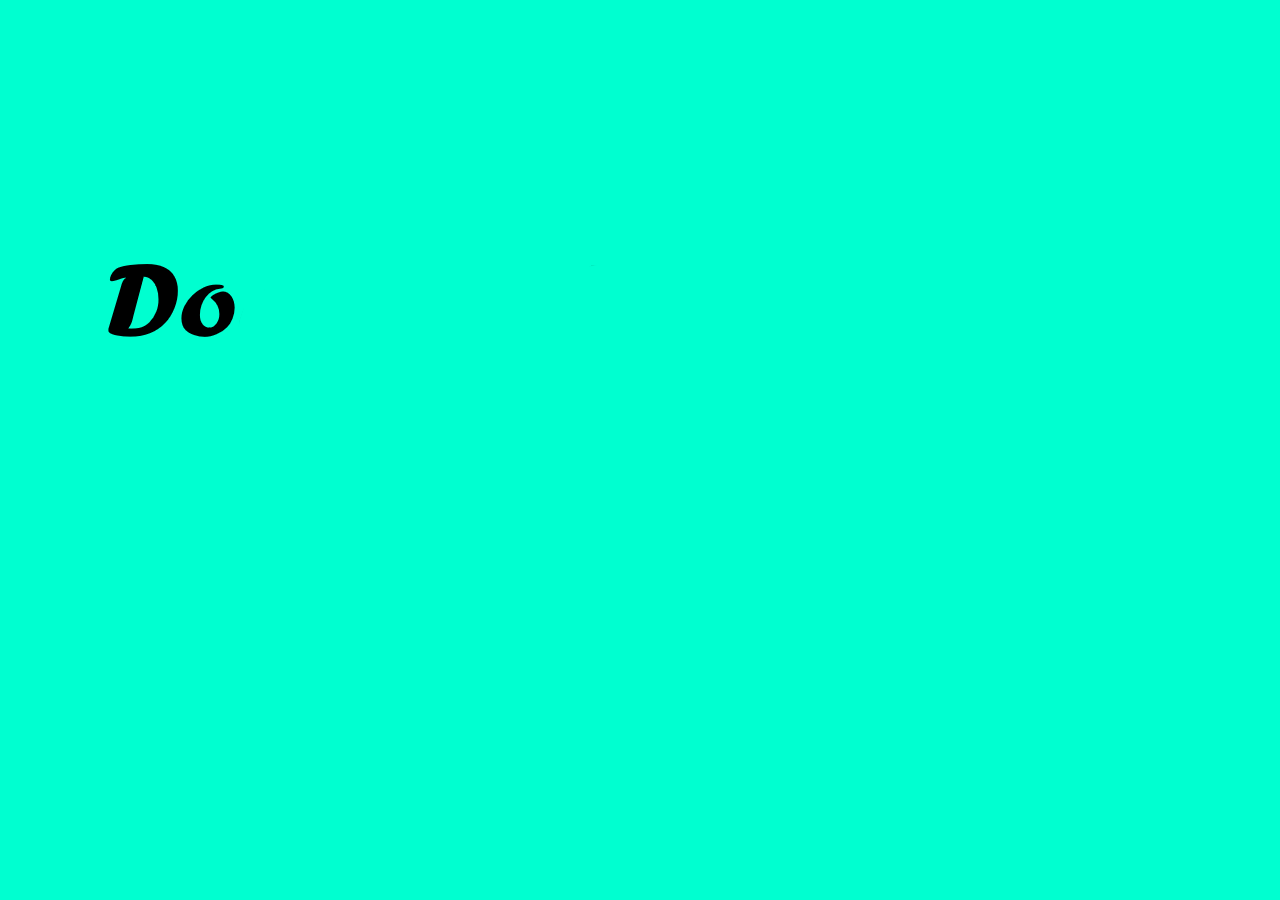
<file: index.html>
<!DOCTYPE html>
<html>

    <style> .loader {
        position: fixed;
        background-color: rgb(0, 255, 208);
        opacity: 1;
        height: 100%;
        width: 100%;
        top: 0;
        left: 0;
        z-index: 10;
        font-size: 100px;
        font-family: cursive;
      }
      </style>
      <div class="loader">
          
        <img src="Bilder/Dominicrafter.gif" alt="Loading">
        
      </div>

  <head>

    <link rel="stylesheet" href="style.css" type="text/css">
    <title>Start</title>
    <meta charset="utf-8">

  </head>

    <body>

      <div id="wrapper">

      <header><img src="Bilder/logo.png" alt="Logo"></header>

        <nav>

              <ul>
                 <li><a href="ueber.html" style="color:#20B2AA">Über Mich</a></li>
                 <li><a href="kontakt.html" style="color:#20B2AA">Kontakt</a></li>
                 <li><a href="anmeldung.html" style="color:#000000">Anmeldung</a></li>
              </ul>

        </nav>

         <section>
             <div class="article">
              <img class="bild" src="Bilder/turnier.png" alt="Vorschau">
            <a href="#">Turniere</a>
            <p>
                Unsere Turniere sind klein aber Fein. Hier könnt ihr jede Menge Ehre Gewinnen :) . Ihr werdet gegen andere Clans oder Einsame Wölfe Spielen
            </p>
             </div>

             <div class="article">
                <img class="bild" src="Bilder/vorschau.png" alt="Vorschau">
              <a href="#">Solo Turnier</a>
              <p>
                  Wir haben auch regelmäßig Solo-Turniere
              </p>
               </div>

               <div class="article">
                <img class="bild" src="Bilder/vorschau.png" alt="Vorschau">
              <a href="#">Das ist der Titel von diesem Beitrag</a>
              <p>
                  Hey, ich bin Domenicrafter und ich bin Lustig XD
              </p>
               </div>

         </section>
         <aside>
            <div class="sidebar">
            <a href="#">Anmeldung</a>
            <img class="bild2" src="Bilder/erfolg.png" alt="Du willst Erfolg?"></a>

            <p>
                <a href="anmeldung.html">Du möchtest Erfolgreich werden? Dann melde dich gleich für ein Turnier an! </a>
            </p>

            <div class="sidebar">
                <a href="#">Das ist die Sidebar</a>
                <a href="anmeldung.html"><img class="bild" src="Bilder/button.png" alt="Siderbar"></a>
    
                <p>
                    <a href="anmeldung.html">Hier geht es direkt zur Anmeldung! </a>
                </p>

            </div> 
            </aside>
         <footer>

         <ul>

            <li>
                <a href="index.html">Home</a>
            </li>

            <li>
                <a href="ueber.html">Über</a>
            </li>

            <li>
                <a href="kontakt.html">Kontakt</a>
            </li>

            <li>
                <a href="impressum.html">Copyright</a>
            </li>

         </ul>

         <p>
             <a href="#">© 2020 BrandV</a>
         </p>

         </footer>
      </div>

    </body>


    <style>
        .loader {
            -webkit-animation: load-out 5s;
            animation: load-out 5s;
            -webkit-animation-fill-mode: forwards;
            animation-fill-mode: forwards;
        }
        
        @-webkit-keyframes load-out {
            from {
                top: 0;
                opacity: 1;
            }
        
            to {
                top: 100%;
                opacity: 1;
            }
        }
        
        @keyframes load-out {
            from {
                top: 0;
                opacity: 1;
            }
        
            to {
                top: 100%;
                opacity: 1;
            }
        }
        </style>
</html>
</file>
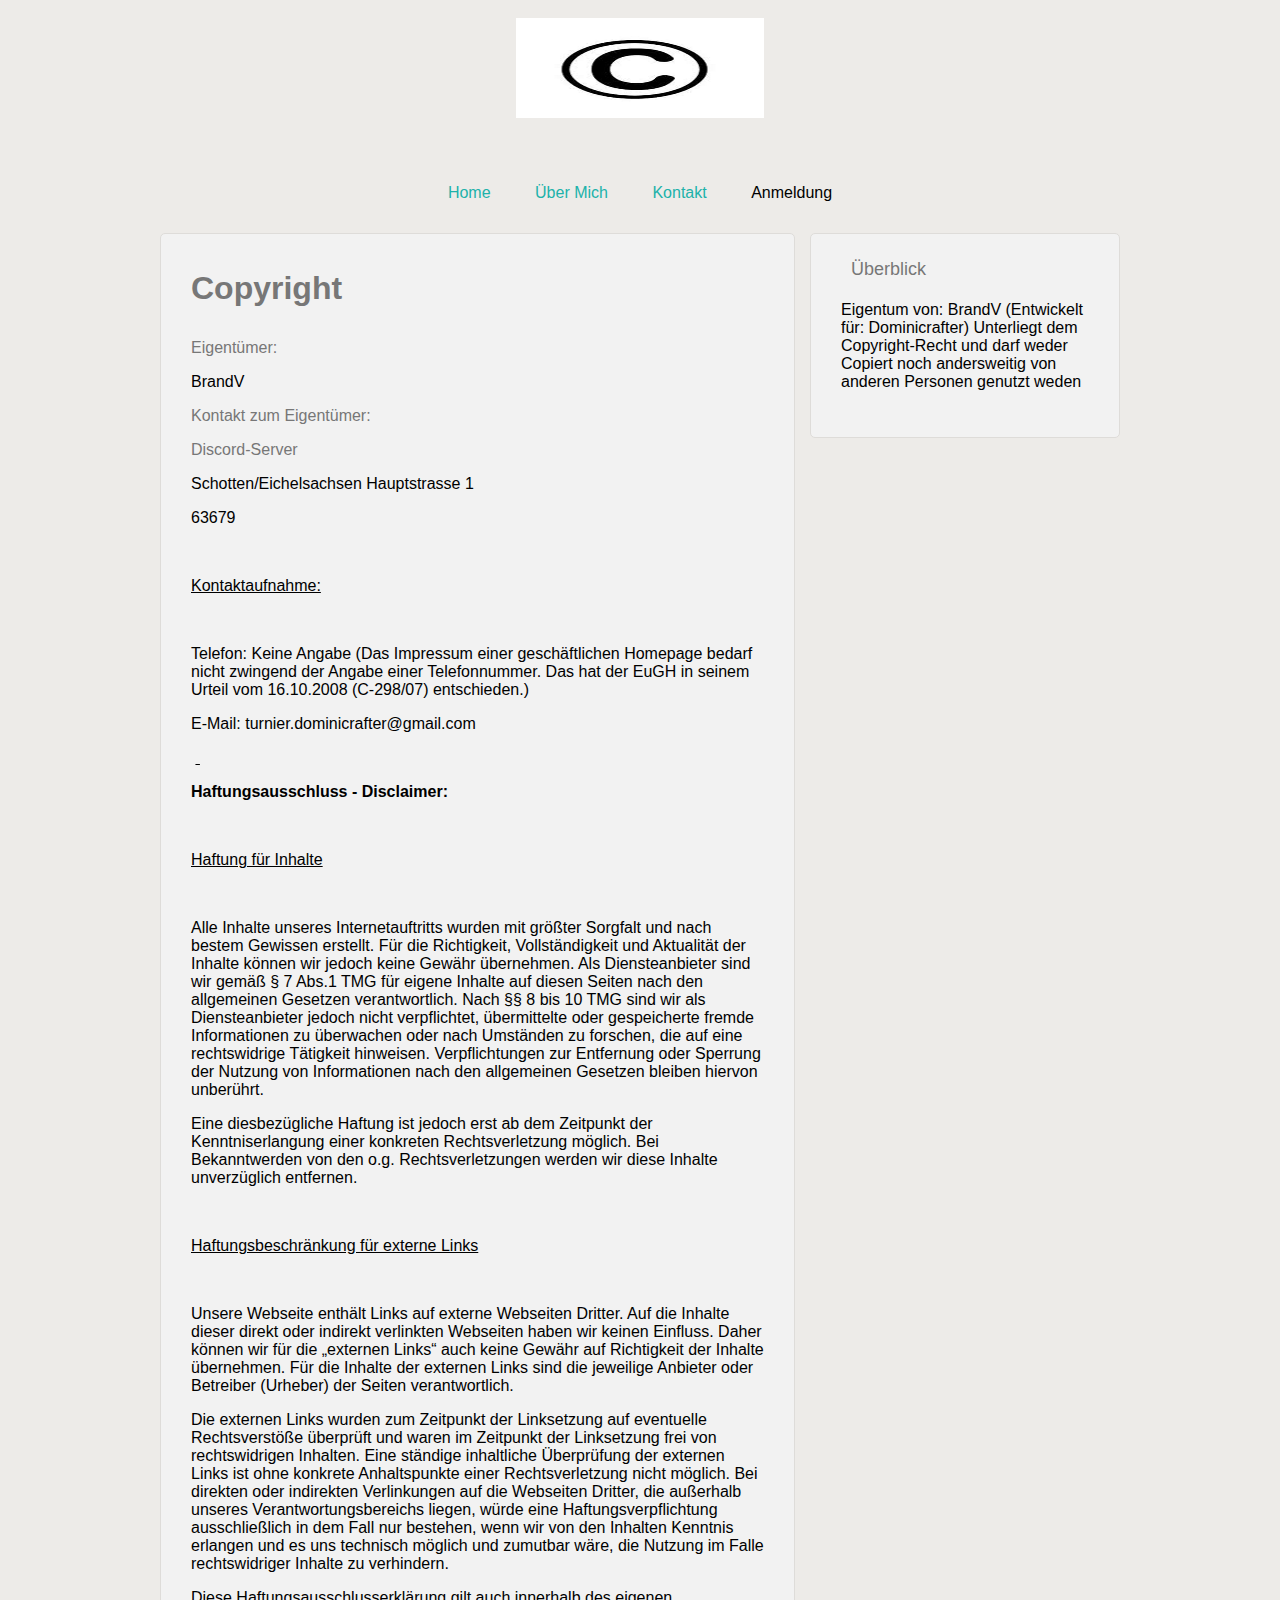
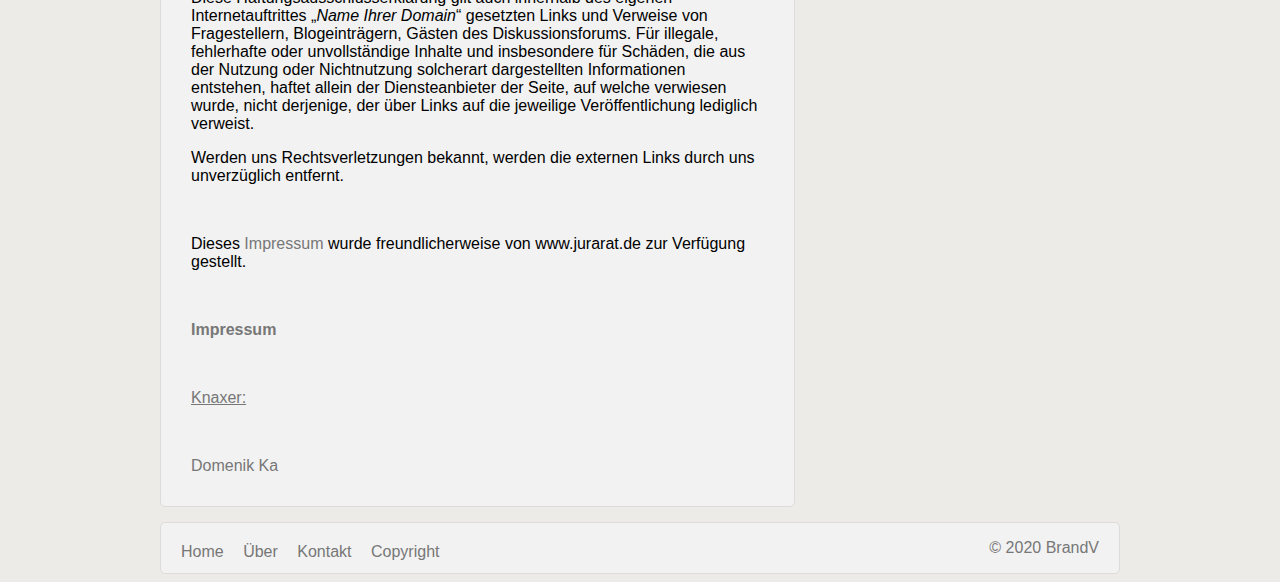
<file: impressum.html>
<!DOCTYPE html>
<html>

  <head>

    <link rel="stylesheet" href="style.css" type="text/css">
    <link rel="icon" href="favicon.ico" type="image/x-icon">
    <title>Copyright</title>
    <meta charset="utf-8">

  </head>

    <body>

      <div id="wrapper">

      <header><img src="Bilder/copyright.png" alt="Siderbar"></header>

        <nav>

              <ul>
                 <li><a href="index.html" style="color:#20B2AA">Home</a></li>
                 <li><a href="ueber.html" style="color:#20B2AA">Über Mich</a></li>
                 <li><a href="kontakt.html" style="color:#20B2AA">Kontakt</a></li>
                 <li><a href="anmeldung.html" style="color:#000000">Anmeldung</a></li>
              </ul>

        </nav>

         <section>
             <div id="kontakt">
              
                <h1>Copyright </h1>
                <a>Eigentümer:</a>
                <p>BrandV</p>
                <a>Kontakt zum Eigentümer: </a>
                <p><a href="https://discord.gg/XPtjSxy">Discord-Server</a></p>
</p><p>Schotten/Eichelsachsen Hauptstrasse 1</p><p>63679</p><p>&nbsp;</p><p><span style="text-decoration: underline;">Kontaktaufnahme:</span></p><p>&nbsp;</p><p>Telefon: Keine Angabe (Das Impressum einer geschäftlichen Homepage bedarf nicht zwingend der Angabe einer Telefonnummer. Das hat der EuGH in seinem Urteil vom 16.10.2008 (C-298/07) entschieden.)</p><p>E-Mail: turnier.dominicrafter@gmail.com</p><p>&nbsp;<strong><span style="text-decoration: underline;">&nbsp;</span></strong></p><p><strong>Haftungsausschluss - Disclaimer:</strong></p><p>&nbsp;</p><p><span style="text-decoration: underline;">Haftung für Inhalte</span></p><p><strong>&nbsp;</strong></p><p>Alle Inhalte unseres Internetauftritts wurden mit größter Sorgfalt und nach bestem Gewissen erstellt. Für die Richtigkeit, Vollständigkeit und Aktualität der Inhalte können wir jedoch keine Gewähr übernehmen. Als Diensteanbieter sind wir gemäß § 7 Abs.1 TMG für eigene Inhalte auf diesen Seiten nach den allgemeinen Gesetzen verantwortlich. Nach §§ 8 bis 10 TMG sind wir als Diensteanbieter jedoch nicht verpflichtet, übermittelte oder gespeicherte fremde Informationen zu überwachen oder nach Umständen zu forschen, die auf eine rechtswidrige Tätigkeit hinweisen. Verpflichtungen zur Entfernung oder Sperrung der Nutzung von Informationen nach den allgemeinen Gesetzen bleiben hiervon unberührt.</p><p>Eine diesbezügliche Haftung ist jedoch erst ab dem Zeitpunkt der Kenntniserlangung einer konkreten Rechtsverletzung möglich. Bei Bekanntwerden von den o.g. Rechtsverletzungen werden wir diese Inhalte unverzüglich entfernen.</p><p>&nbsp;</p><p><span style="text-decoration: underline;">Haftungsbeschränkung für externe Links</span></p><p><strong>&nbsp;</strong></p><p>Unsere Webseite enthält Links auf externe Webseiten Dritter. Auf die Inhalte dieser direkt oder indirekt verlinkten Webseiten haben wir keinen Einfluss. Daher können wir für die „externen Links“ auch keine Gewähr auf Richtigkeit der Inhalte übernehmen. Für die Inhalte der externen Links sind die jeweilige Anbieter oder Betreiber (Urheber) der Seiten verantwortlich.</p><p>Die externen Links wurden zum Zeitpunkt der Linksetzung auf eventuelle Rechtsverstöße überprüft und waren im Zeitpunkt der Linksetzung frei von rechtswidrigen Inhalten. Eine ständige inhaltliche Überprüfung der externen Links ist ohne konkrete Anhaltspunkte einer Rechtsverletzung nicht möglich. Bei direkten oder indirekten Verlinkungen auf die Webseiten Dritter, die außerhalb unseres Verantwortungsbereichs liegen, würde eine Haftungsverpflichtung ausschließlich in dem Fall nur bestehen, wenn wir von den Inhalten Kenntnis erlangen und es uns technisch möglich und zumutbar wäre, die Nutzung im Falle rechtswidriger Inhalte zu verhindern.</p><p>Diese Haftungsausschlusserklärung gilt auch innerhalb des eigenen Internetauftrittes „<em>Name Ihrer Domain</em>“ gesetzten Links und Verweise von Fragestellern, Blogeinträgern, Gästen des Diskussionsforums. Für illegale, fehlerhafte oder unvollständige Inhalte und insbesondere für Schäden, die aus der Nutzung oder Nichtnutzung solcherart dargestellten Informationen entstehen, haftet allein der Diensteanbieter der Seite, auf welche verwiesen wurde, nicht derjenige, der über Links auf die jeweilige Veröffentlichung lediglich verweist.</p><p>Werden uns Rechtsverletzungen bekannt, werden die externen Links durch uns unverzüglich entfernt.</p><br><p>Dieses <a href="http://www.jurarat.de/muster-impressum">Impressum</a> wurde freundlicherweise von www.jurarat.de zur Verfügung gestellt.</p></a>                <a><p class="3DMsoNoSpacing">&nbsp;</p><p><strong>Impressum</strong></p><p>&nbsp;</p><p><span style="text-decoration: underline;">Knaxer:</span></p><p>&nbsp;</p><p>Domenik Ka
                
         </section>
         <aside>
            <div class="sidebar">
            <a href="#">Überblick</a>
            
            <p>
                Eigentum von: BrandV (Entwickelt für: Dominicrafter)            
                Unterliegt dem Copyright-Recht und darf weder Copiert noch andersweitig von anderen Personen genutzt weden                                            
            </p>
 
            </aside>
         <footer>

         <ul>

            <li>
                <a href="index.html">Home</a>
            </li>

            <li>
                <a href="ueber.html">Über</a>
            </li>

            <li>
                <a href="kontakt.html">Kontakt</a>
            </li>

            <li>
                <a href="impressum.html">Copyright</a>
            </li>

         </ul>

         <p>
             <a href="#">© 2020 BrandV</a>
         </p>

         </footer>
      </div>

    </body>

</html>
</file>
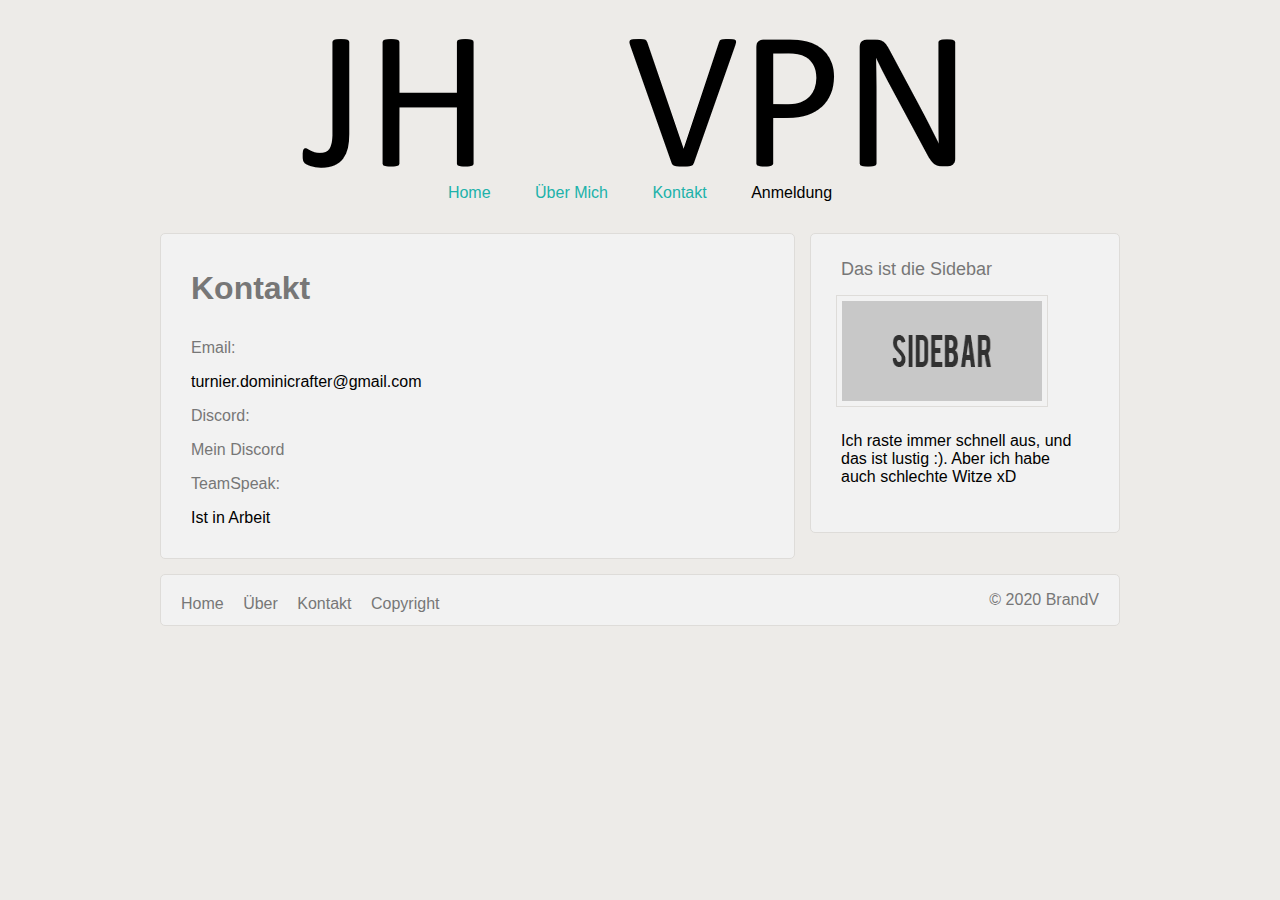
<file: kontakt.html>
<!DOCTYPE html>
<html>

  <head>

    <link rel="stylesheet" href="style.css" type="text/css">
    <link rel="icon" href="favicon.ico" type="image/x-icon">
    <title>Kontakt</title>
    <meta charset="utf-8">

  </head>

    <body>

      <div id="wrapper">

      <header><img src="Bilder/logo.png" alt="Logo"></header>

        <nav>

              <ul>
                 <li><a href="index.html" style="color:#20B2AA">Home</a></li>
                 <li><a href="ueber.html" style="color:#20B2AA">Über Mich</a></li>
                 <li><a href="kontakt.html" style="color:#20B2AA">Kontakt</a></li>
                 <li><a href="anmeldung.html" style="color:#000000">Anmeldung</a></li>
              </ul>

        </nav>

         <section>
             <div id="kontakt">
              
                <h1>Kontakt </h1>
                <a>Email:</a>
                <p>turnier.dominicrafter@gmail.com</p>
                <a>Discord: </a>
                <p><a href="https://discord.gg/VkvrtSa">Mein Discord</a></p>
                <a>TeamSpeak: </a>
                <p>Ist in Arbeit</p>

         </section>
         <aside>
            <div class="sidebar">
            <a href="#">Das ist die Sidebar</a>
            <img class="bild" src="Bilder/sidebar.png" alt="Siderbar">

            <p>
                Ich raste immer schnell aus, und das ist lustig :). Aber ich habe auch schlechte Witze xD                                                        
            </p>
 
            </aside>
         <footer>

         <ul>

            <li>
                <a href="index.html">Home</a>
            </li>

            <li>
                <a href="ueber.html">Über</a>
            </li>

            <li>
                <a href="kontakt.html">Kontakt</a>
            </li>

            <li>
                <a href="impressum.html">Copyright</a>
            </li>

         </ul>

         <p>
             <a href="#">© 2020 BrandV</a>
         </p>

         </footer>
      </div>

    </body>

</html>
</file>
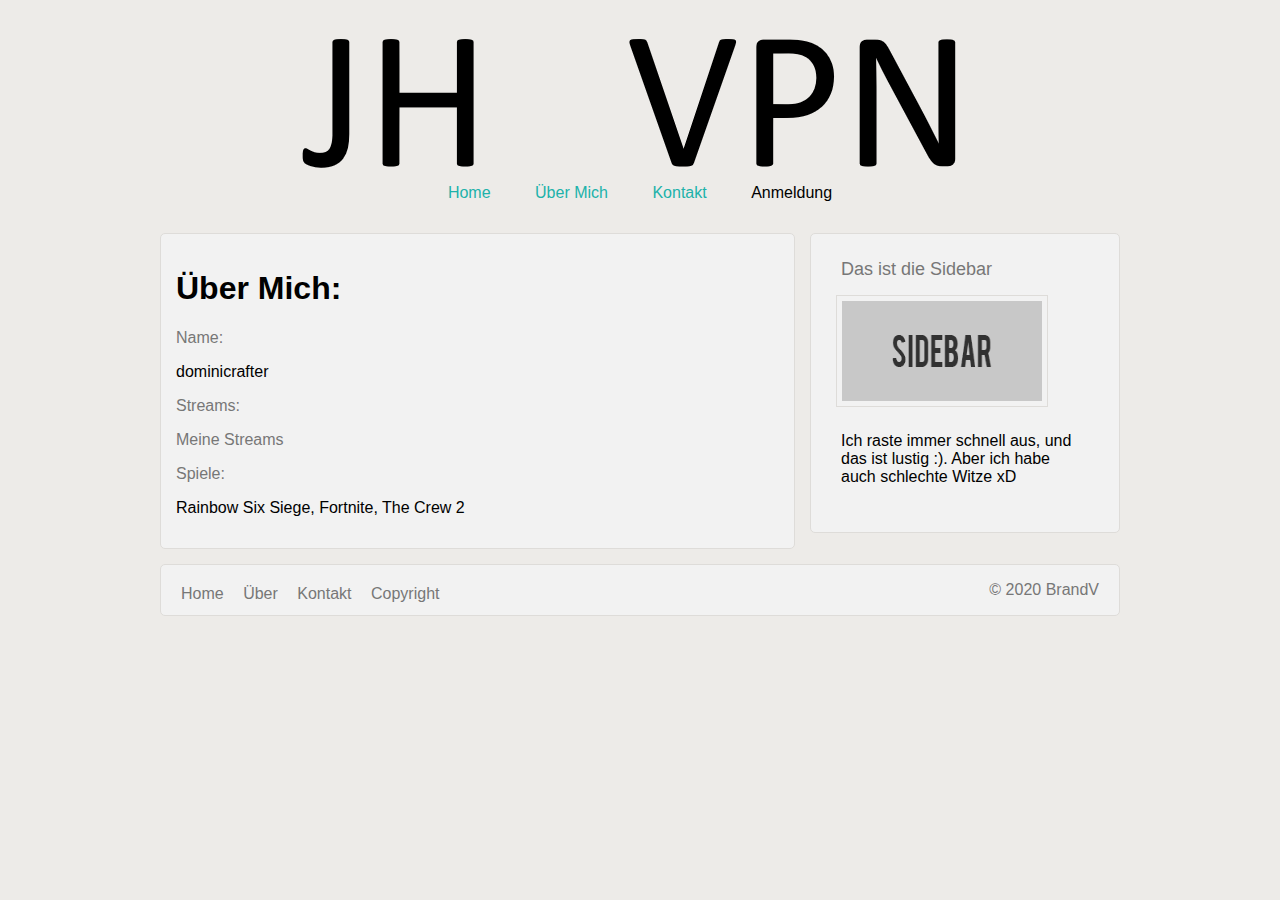
<file: ueber.html>
<!DOCTYPE html>
<html>

  <head>

    <link rel="stylesheet" href="style.css" type="text/css">
    <link rel="icon" href="favicon.ico" type="image/x-icon">
    <title>Interesantes</title>
    <meta charset="utf-8">

  </head>

    <body>

      <div id="wrapper">

      <header><img src="Bilder/logo.png" alt="Logo"></header>

        <nav>

              <ul>
                 <li><a href="index.html" style="color:#20B2AA">Home</a></li>
                 <li><a href="ueber.html" style="color:#20B2AA">Über Mich</a></li>
                 <li><a href="kontakt.html" style="color:#20B2AA">Kontakt</a></li>
                 <li><a href="anmeldung.html" style="color:#000000">Anmeldung</a></li>
              </ul>

        </nav>

         <section>
             <div id="über">
              
                <h1>Über Mich: </h1>
                <a>Name:</a>
                <p>dominicrafter</p>
                <a>Streams: </a>
                <p><a href="https://www.twitch.tv/dominicrafter">Meine Streams</a></p>
                <a>Spiele: </a>
                <p>Rainbow Six Siege, Fortnite, The Crew 2</p>

         </section>
         <aside>
            <div class="sidebar">
            <a href="#">Das ist die Sidebar</a>
            <img class="bild" src="Bilder/sidebar.png" alt="Siderbar">

            <p>
                Ich raste immer schnell aus, und das ist lustig :). Aber ich habe auch schlechte Witze xD                                                        
            </p>
 
            </aside>
         <footer>

         <ul>

            <li>
                <a href="index.html">Home</a>
            </li>

            <li>
                <a href="ueber.html">Über</a>
            </li>

            <li>
                <a href="kontakt.html">Kontakt</a>
            </li>

            <li>
                <a href="impressum.html">Copyright</a>
            </li>

         </ul>

         <p>
             <a href="#">© 2020 BrandV</a>
         </p>

         </footer>
      </div>

    </body>

</html>
</file>
<file: style.css>
@import url('https://fonts.googleapis.com/css2?family=Josefin+Sans&display=swap');

#wrapper {
	width: 960px;
	margin-right: auto;
	margin-left: auto;
	font-size: 16px;
	font-family: arial, sans-serif;
}

body {
	background-color: #EDEBE8;
	font-family: "Josefin Sans", sans-serif;
}

header {
	padding-top: 10px;
	padding-bottom: 100px;
	height: 50px;
	text-align: center;
}

nav {
	text-align: center;
}

nav ul {
	list-style-type: none;
}

nav li {
	display: inline;
	margin-right: 40px;
}

a {
	color: #777;
	text-decoration: none;
	-webkit-transition: color ease-in 0.1s;
	-moz-transition: color ease-in 0.1s;
	-o-transition: color ease-in 0.1s;
	transition: color ease-in 0.1s;
}

a:hover {
	color: #20B2AA;
}

section {
	width: 603px;
	float: left;
	padding: 15px;
	margin-top: 15px;
	margin-right: 15px;
	background-color: #F2F2F2;
	border: 1px solid #DEDCD9;
	border-radius: 5px;
	margin-bottom: 15px;
}

.article {
	height: 120px;
	margin-top: 15px;
	margin-bottom: 47px;
}

.article img {
	float: left;
	padding: 5px;
	margin-right: 10px;
}

.article a {
	font-size: 18px;
}

aside {
	width: 258px;
	float: right;
	padding: 25px;
	margin-top: 15px;
	background-color: #F2F2F2;
	border: 1px solid #DEDCD9;
	border-radius: 5px;
	margin-bottom: 15px;
}

.sidebar img {
	padding: 5px;
	margin-top: 15px;
	border: 1px solid #DEDCD9;
}

.sidebar a {
	font-size: 18px;
	padding: 5px;
}

.sidebar p {
	padding: 5px;
}

footer {
	background-color: #F2F2F2;
	border: 1px solid #DEDCD9;
	border-radius: 5px;
	clear: both;
}

footer ul {
	float: left;
	list-style: none;
	padding: 0px;
	margin: 20px;
}

footer li {
	margin-right: 15px;
	display: inline;
}

footer p {
	text-align: right;
	margin-right: 20px;
	color: #777;
}

#Ã¼ber {
	margin: 15px;
}

#Ã¼ber h1 {
	color: #777;
	padding-bottom: 10px;
}

#kontakt {
	margin: 15px;
}

#kontakt h1 {
	color: #777;
	padding-bottom: 10px;
}

.bild {
	width: 200px;
	height: 100px;
	border: 1px solid #DEDCD9;
}

.bild2 {
	width: 200px;
	height: 100px;
	border: 1px solid #DEDCD9;
}

.bild_gross {
	position: absolute;
	width: 0px;
	-webkit-transition: width 0.3s linear 0s;
	-moz-transition: width 0.3s linear 0s;
	-o-transition: width 0.3s linear 0s;
	transition: width 0.3s linear 0s;
	z-index: 10;
}

.bild:hover {
	
	background-color: #5dfd00;
	transform: translateY(-10px);
	transform: rotate(10deg);
}

.bild2:hover {
	
	background-color: #00fddb;
	transform: translateY(-10px);
	transform: rotate(-10deg);
}

.notfound-wrp {

	height: 100vh;
	background: #222;
	display: flex;
	justify-content: center;
	align-items: center;
}

.notfound-card {

	max-width: 460px;
	width: 100%;
	text-align: center;
}

.notfound-404 {

	min-height: 158px;
	line-height: 153px;
}

.notfound-404 h1 {

	color: #222;
	font-size: 220px;
	letter-spacing: 10px;
	margin: 0;
	font-weight: 700;
	text-shadow: 2px 2px 0px #c9c9c9, -2px -2px 0px #c9c9c9;
}

.notfound-404 h1 span {

	text-shadow: 2px 2px 0px #ffab00, -2px -2px 0px #ffab00, 0px 0px 8px #ff8700;
}

.notfound-card p {

	color: #c9c9c9;
	font-size: 16px;
	font-weight: 400;
	margin-top: 0;
	margin-bottom: 15px;
}

.notfound-card a {

	color: #c9c9c9;
	font-size: 14px;
	text-decoration: none;
	text-transform: uppercase;
	border: 2px solid #c9c9c9;
	display: inline-block;
	padding: 10px 25px;
	font-weight: 700;
	transition: 0.2s linear;
	margin-top: 15px;
}

.notfound-card a:hover {

	color: #ffab00;
	border-color: #ffab00;
}
</file>
